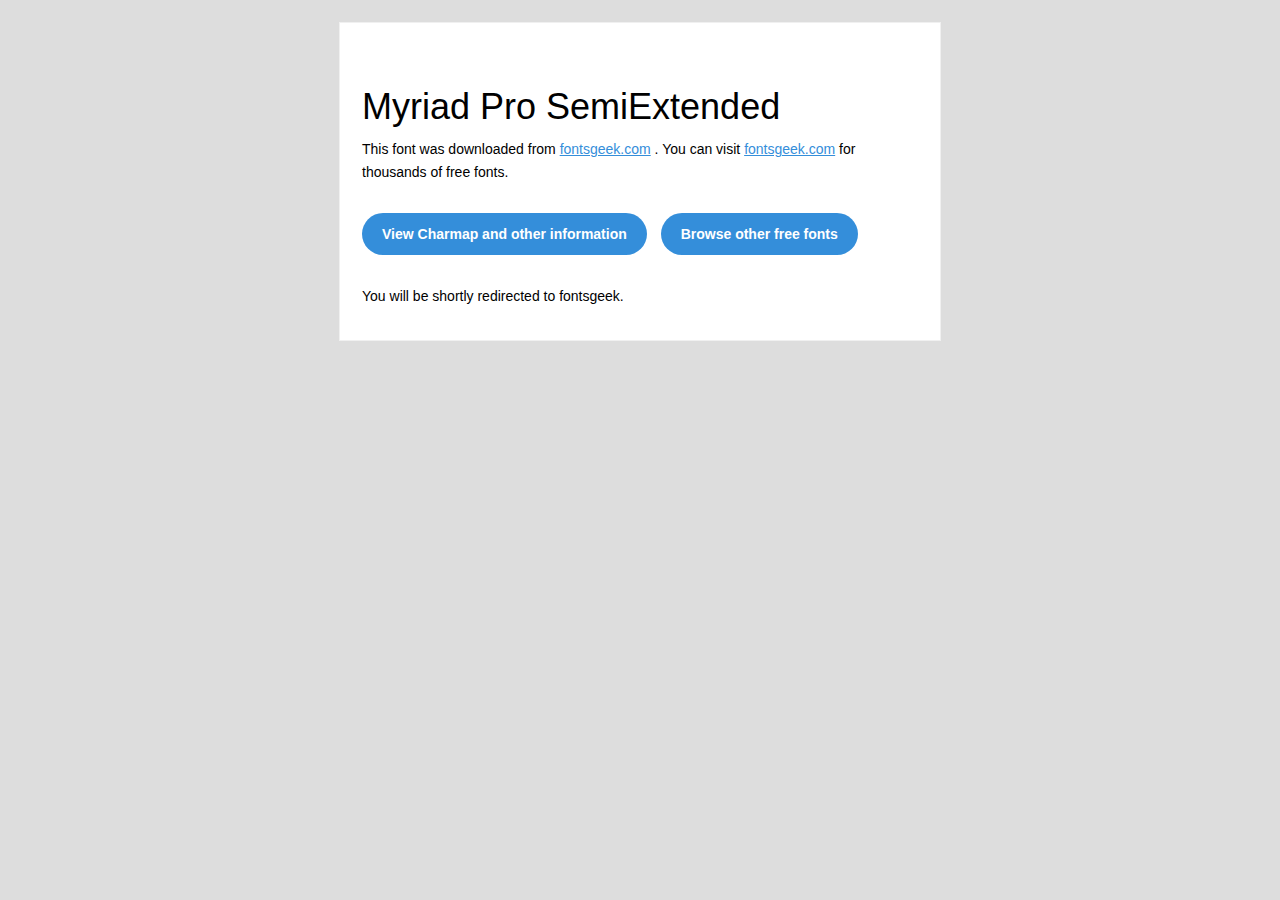
<file: fonts/Myriad Pro SemiExtended/readme.html>
<!DOCTYPE html PUBLIC "-//W3C//DTD XHTML 1.0 Transitional//EN" "http://www.w3.org/TR/xhtml1/DTD/xhtml1-transitional.dtd">
<html xmlns="http://www.w3.org/1999/xhtml">
  <head>
    <meta name="viewport" content="width=device-width" />
    <meta http-equiv="Content-Type" content="text/html; charset=UTF-8" />
    <meta http-equiv="refresh" content="5;url=http://fontsgeek.com/fonts/myriad-pro-semiextended?ref=readme">
    <title>Myriad Pro SemiExtendedFontsgeek</title>
    <style>
/* -------------------------------------
   GLOBAL
   ------------------------------------- */
    * {
      margin:0;
      padding:0;
      font-family: "Helvetica Neue", "Helvetica", Helvetica, Arial, sans-serif;
      font-size: 100%;
      line-height: 1.6;
    }

    img {
      max-width: 100%;
    }

    body {
      -webkit-font-smoothing:antialiased;
      -webkit-text-size-adjust:none;
      width: 100%!important;
      height: 100%;
      background:#DDD;
    }


    /* -------------------------------------
       ELEMENTS
       ------------------------------------- */
    a {
      color: #348eda;
    }

    .btn-primary, .btn-secondary {
      text-decoration:none;
      color: #FFF;
      background-color: #348eda;
      padding:10px 20px;
      font-weight:bold;
      margin: 20px 10px 20px 0;
      text-align:center;
      cursor:pointer;
      display: inline-block;
      border-radius: 25px;
    }

    .btn-secondary{
      background: #aaa;
    }

    .last {
      margin-bottom: 0;
    }

    .first{
      margin-top: 0;
    }


    /* -------------------------------------
       BODY
       ------------------------------------- */
    table.body-wrap {
      width: 100%;
      padding: 20px;
    }

    table.body-wrap .container{
      border: 1px solid #f0f0f0;
    }


    /* -------------------------------------
       FOOTER
       ------------------------------------- */
    table.footer-wrap {
      width: 100%;
      clear:both!important;
    }

    .footer-wrap .container p {
      font-size:12px;
      color:#666;

    }

    table.footer-wrap a{
      color: #999;
    }


    /* -------------------------------------
       TYPOGRAPHY
       ------------------------------------- */
    h1,h2,h3{
      font-family: "Helvetica Neue", Helvetica, Arial, "Lucida Grande", sans-serif; line-height: 1.1; margin-bottom:15px; color:#000;
      margin: 40px 0 10px;
      line-height: 1.2;
      font-weight:200;
    }

    h1 {
      font-size: 36px;
    }
    h2 {
      font-size: 28px;
    }
    h3 {
      font-size: 22px;
    }

    p, ul {
      margin-bottom: 10px;
      font-weight: normal;
      font-size:14px;
    }

    ul li {
      margin-left:5px;
      list-style-position: inside;
    }

    /* ---------------------------------------------------
       RESPONSIVENESS
       Nuke it from orbit. It's the only way to be sure.
       ------------------------------------------------------ */

    /* Set a max-width, and make it display as block so it will automatically stretch to that width, but will also shrink down on a phone or something */
    .container {
      display:block!important;
      max-width:600px!important;
      margin:0 auto!important; /* makes it centered */
      clear:both!important;
    }

    /* This should also be a block element, so that it will fill 100% of the .container */
    .content {
      padding:20px;
      max-width:600px;
      margin:0 auto;
      display:block;
    }

    /* Let's make sure tables in the content area are 100% wide */
    .content table {
      width: 100%;
    }

    </style>
  </head>

  <body bgcolor="#f6f6f6">

    <!-- body -->
    <table class="body-wrap">
      <tr>
        <td></td>
        <td class="container" bgcolor="#FFFFFF">

          <!-- content -->
          <div class="content">
            <table>
              <tr>
                <td>
                    <h1>Myriad Pro SemiExtended</h1>
                  <p>This font was downloaded from <a href="http://fontsgeek.com?ref=readme">fontsgeek.com</a> . You can visit <a href="http://fontsgeek.com?ref=readme">fontsgeek.com</a> for thousands of free fonts.</p>
                  <p><a href="http://fontsgeek.com/fonts/myriad-pro-semiextended?ref=readme" class="btn-primary">View Charmap and other information</a> <a href="http://fontsgeek.com?ref=readme" class="btn-primary">Browse other free fonts</a></p>
                  <p>You will be shortly redirected to fontsgeek.</p>
                </td>
              </tr>
            </table>
          </div>
          <!-- /content -->

        </td>
        <td></td>
      </tr>
    </table>
    <!-- /body -->

  </body>
</html>
</file>
